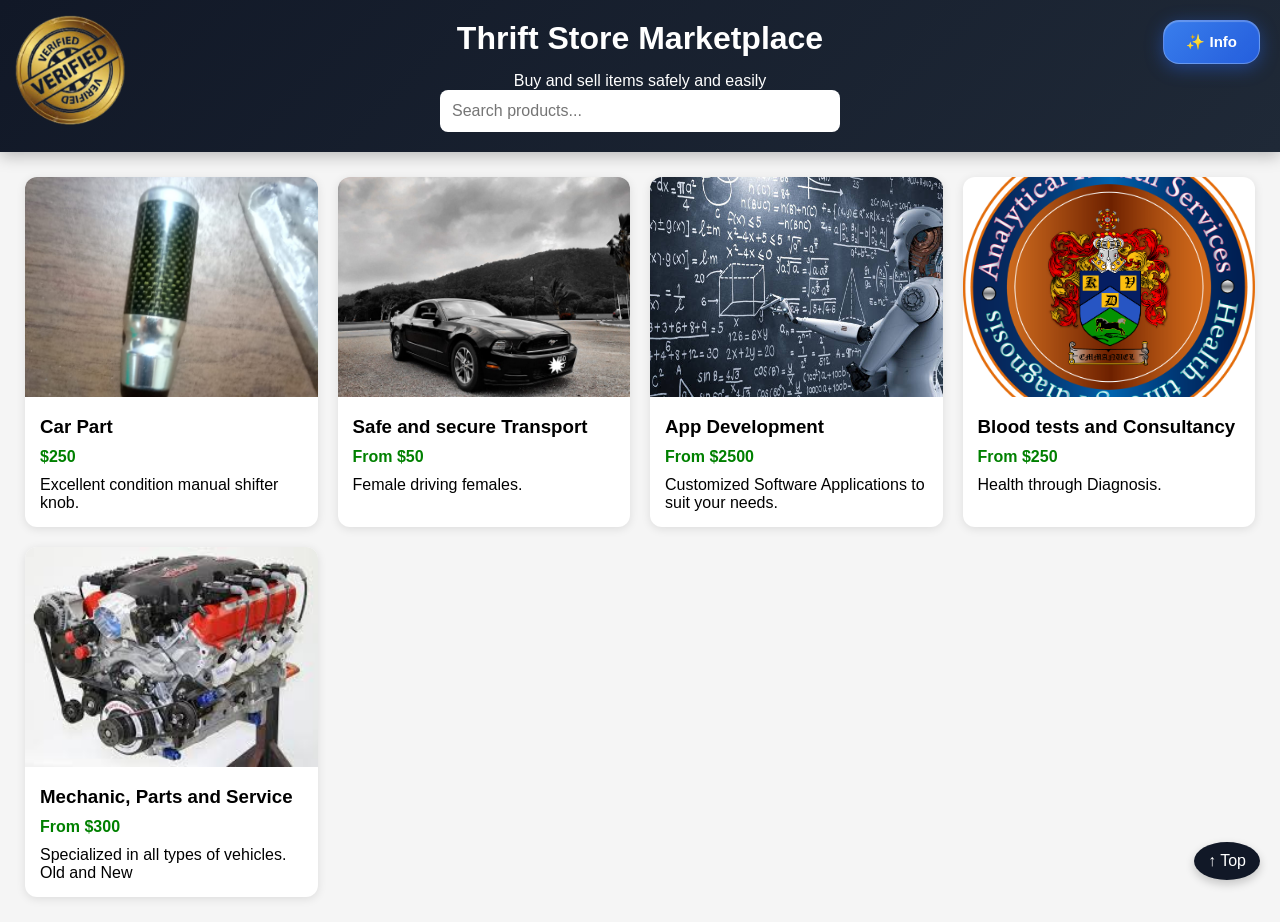
<file: index.html>
<!DOCTYPE html>
<html lang="en">

<head>

  <meta charset="UTF-8">

  <meta
    name="viewport"
    content="width=device-width, initial-scale=1.0"
  >

  <title>Marketplace App</title>

  <link
    rel="stylesheet"
    href="style.css"
  >

</head>

<body>

<img src="assets/images/trusted.png" id="trustedBadge" alt="Trusted Badge">

<!-- Trusted Badge Modal -->
<div id="trustedOverlay" class="trusted-overlay">
  <div class="trusted-box">
    <span id="trustedClose" class="trusted-close">&times;</span>
    <h2>Trusted Marketplace</h2>
    <p>
      This platform is built to promote safe buying and selling.
      Always verify sellers before transactions.
    </p>
  </div>
</div>

  <header class="header">

    <h1>Thrift Store Marketplace</h1>
    <p class="subtitle">Buy and sell items safely and easily</p>

    <input
      type="text"
      id="searchInput"
      placeholder="Search products..."
    >

  </header>

  <main>

    <div
      id="productsContainer"
      class="products-grid"
    ></div>

  </main>



<!-- Crystal Info Button -->
<button id="infoBtn" class="crystal-btn">
  ✨ Info
</button>

<!-- Popup Overlay -->
<div id="popupOverlay" class="popup-overlay">

  <!-- Popup Box -->
  <div class="popup-box">

    <!-- Close Button -->
    <span id="closePopup" class="close-popup">&times;</span>

    <!-- Your Content -->
    <div class="popup-content">
      <h2>Information</h2>

      <p>
        Please Email your request, information and photos to:
      </p>

      <p><i>
        analyticalhealthservices@gmail.com
      </p></i>

    </div>

  </div>

</div>

<button id="backToTopBtn">↑ Top</button>

  <script src="products.js"></script>
  <script src="app.js"></script>

</body>

</html>
</file>
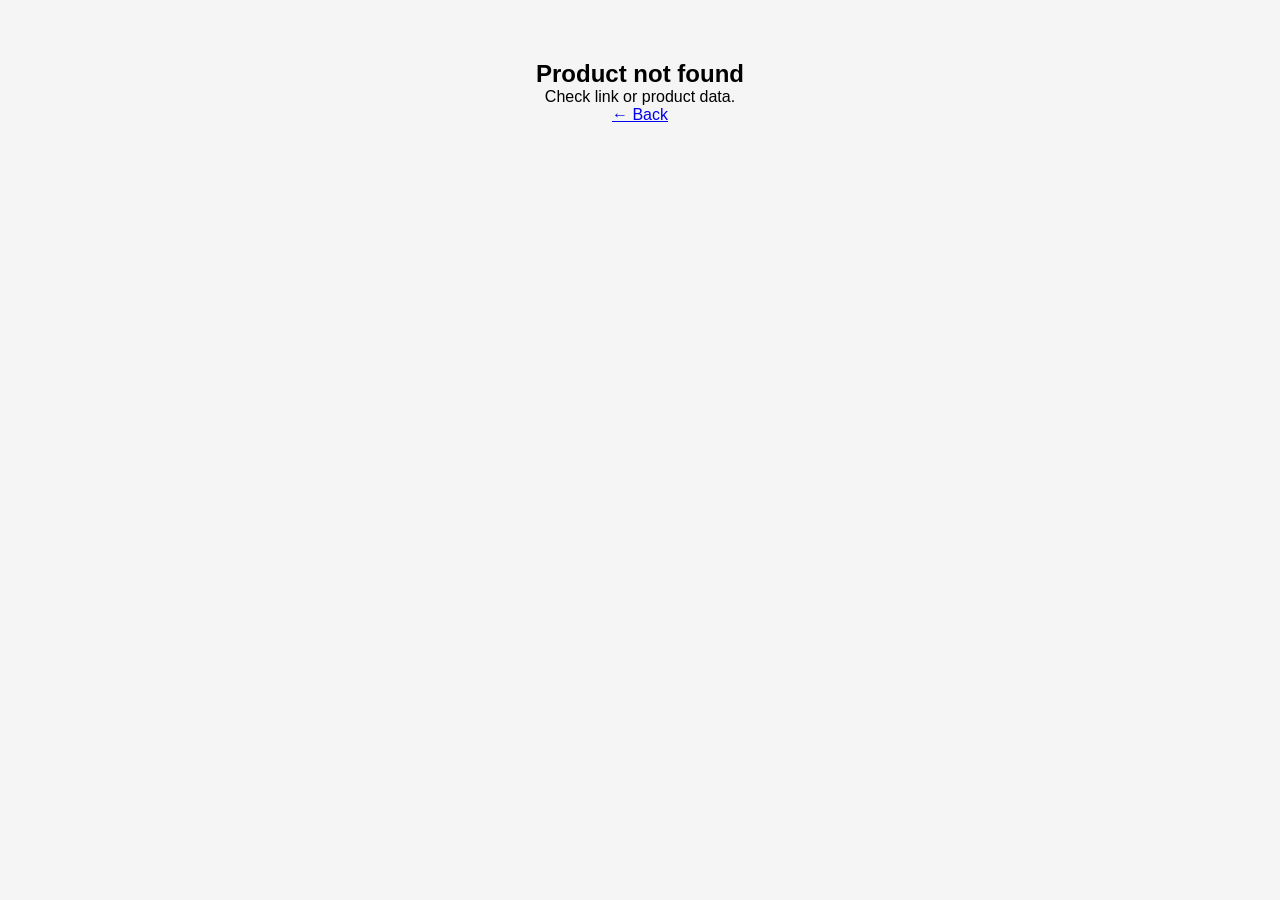
<file: product.html>
<!DOCTYPE html>
<html lang="en">

<head>

  <meta charset="UTF-8">

  <meta
    name="viewport"
    content="width=device-width, initial-scale=1.0"
  >

  <title>Product Details</title>

  <link
    rel="stylesheet"
    href="style.css"
  >

</head>

<body>

  <div class="product-details">

   <!-- <img
      id="productImage"
      class="details-image"
      alt=""
    >-->

  <div class="carousel">

  <button id="prevBtn" class="carousel-btn">‹</button>

  <img id="productImage" class="details-image" alt="">

  <button id="nextBtn" class="carousel-btn">›</button>
</div>

<div id="dotsContainer" class="dots"></div>


    <div class="details-info">

      <h1 id="productTitle"></h1>

      <p
        id="productPrice"
        class="price"
      ></p>

      <p
        id="productDescription"
      ></p>

      <button class="contact-btn">
        Contact Vendor
      </button>

      <br><br>

      <a href="index.html">
        ← Back to Marketplace
      </a>

    </div>

  </div>

<!-- IMAGE LIGHTBOX -->
<div id="imageOverlay" class="image-overlay">
  <img id="expandedImage" class="expanded-image">
</div>

<a href="index.html" class="back-home-btn">← Home</a>


<!-- Vendor Popup -->
<div id="vendorOverlay" class="vendor-overlay">

  <div class="vendor-box">

    <span id="closeVendor" class="close-vendor">&times;</span>

    <h2 id="vendorName"></h2>

    <p id="vendorAddress"></p>

    <p id="vendorPhone"></p>

    <p id="vendorEmail"></p>

    <p id="vendorWebsite"></p>

  </div>

</div>


<!-- Loading Spinner Overlay -->
<div id="loadingOverlay" class="loading-overlay">

  <div class="spinner"></div>

</div>


 <script src="products.js"></script>
  <script src="product.js"></script>

</body>

</html>
</file>
<file: style.css>
*{
  margin:0;
  padding:0;
  box-sizing:border-box;
}

body{
  font-family:Arial,sans-serif;
  background:#f5f5f5;
}

/* HEADER */

.header{
  background:#111827;
  color:white;
  padding:20px;
  text-align:center;
}

.header{
  background: linear-gradient(135deg, #111827, #1f2937);
  box-shadow: 0 4px 15px rgba(0,0,0,0.25);
}

.header h1{
  margin-bottom:15px;
}

#searchInput{
  width:90%;
  max-width:400px;
  padding:12px;
  border:none;
  border-radius:8px;
  font-size:16px;
}

/* PRODUCTS */

.products-grid{
  display:grid;
  grid-template-columns:
    repeat(auto-fit,minmax(250px,1fr));

  gap:20px;

  padding:25px;
}

.product-card{
  background:white;
  border-radius:12px;
  overflow:hidden;
  box-shadow:0 2px 10px rgba(0,0,0,0.1);
  cursor:pointer;
  transition:0.3s;
}

.product-card{
  opacity: 1;
  transition: opacity 0.2s ease, transform 0.2s ease;
}

.product-card:hover{
  transform:translateY(-5px);
}

.product-image{
  width:100%;
  height:220px;
  object-fit:cover;
}

.product-info{
  padding:15px;
}

.price{
  color:green;
  font-weight:bold;
  margin:10px 0;
}

/* PRODUCT DETAILS PAGE */

.product-details{
  display:flex;
  flex-wrap:wrap;
  gap:30px;
  padding:40px;
}

.details-image{
  width:100%;
  max-width:450px;
  border-radius:12px;
  object-fit:cover;
}

.details-info{
  flex:1;
}

.contact-btn{
  margin-top:20px;
  padding:12px 20px;
  border:none;
  background:#111827;
  color:white;
  border-radius:8px;
  cursor:pointer;
  font-size:16px;
}

.contact-btn:hover{
  background:#374151;
}

.product-card{
  transition: 0.2s ease;
}

.product-card:hover{
  transform: translateY(-6px);
  box-shadow: 0 8px 20px rgba(0,0,0,0.15);
}

.product-card:active{
  transform: scale(0.98);
}

/* OVERLAY */
.image-overlay{
  position: fixed;
  inset: 0;
  background: rgba(0,0,0,0.85);

  display: none;
  align-items: center;
  justify-content: center;

  z-index: 9999;

  opacity: 0;
  transition: opacity 0.25s ease;
}

/* SHOW STATE */
.image-overlay.show{
  opacity: 1;
}

/* IMAGE */
.expanded-image{
  max-width: 90%;
  max-height: 90%;

  transform: scale(0.7);
  opacity: 0;

  transition: transform 0.25s ease, opacity 0.25s ease;
}

/* WHEN ACTIVE */
.image-overlay.show .expanded-image{
  transform: scale(1);
  opacity: 1;
}


.details-image{
  transition: transform 0.2s ease;
}

.details-image:hover{
  transform: scale(1.02);
}


#backToTopBtn{
  display: block;
  position: fixed;
  bottom: 20px;
  right: 20px;

  padding: 10px 14px;
  border: none;
  border-radius: 50%;

  background: #111827;
  color: white;
  font-size: 16px;

  cursor: pointer;
  display: block;
 
  box-shadow: 0 4px 10px rgba(0,0,0,0.2);
}

#backToTopBtn:hover{
  background: #374151;
}


/* =========================
   CRYSTAL BUTTON
========================= */

.crystal-btn{
  position: absolute;
  top: 20px;
  right: 20px;

  padding: 12px 22px;

  border: 1px solid rgba(255,255,255,0.25);
  border-radius: 16px;

  background:
    linear-gradient(
      135deg,
      rgba(59,130,246,0.95),
      rgba(37,99,235,0.92)
    );

  color: white;
  font-size: 15px;
  font-weight: bold;

  cursor: pointer;

  box-shadow:
    0 4px 18px rgba(37,99,235,0.45),
    inset 0 1px 1px rgba(255,255,255,0.25);

  transition: all 0.3s ease;

  z-index: 1000;
}


.crystal-btn:hover{
  transform: translateY(-2px) scale(1.03);

  background:
    linear-gradient(
      135deg,
      rgba(96,165,250,1),
      rgba(59,130,246,1)
    );

  box-shadow:
    0 8px 24px rgba(59,130,246,0.55),
    inset 0 1px 2px rgba(255,255,255,0.3);
}


/* =========================
   POPUP OVERLAY
========================= */

.popup-overlay{
  position: fixed;
  inset: 0;

  background: rgba(0,0,0,0.65);

  display: flex;
  align-items: center;
  justify-content: center;

  opacity: 0;
  visibility: hidden;

  transition: 0.3s ease;

  z-index: 9999;
}

/* SHOW POPUP */

.popup-overlay.show{
  opacity: 1;
  visibility: visible;
}

/* =========================
   POPUP BOX
========================= */

.popup-box{
  position: relative;

  width: 90%;
  max-width: 500px;

  padding: 30px;

  border-radius: 22px;

  background: rgba(255,255,255,0.18);

  backdrop-filter: blur(18px);
  -webkit-backdrop-filter: blur(18px);

  border: 1px solid rgba(255,255,255,0.25);

  box-shadow:
    0 8px 32px rgba(0,0,0,0.25);

  color: white;

  transform: scale(0.8);
  transition: 0.3s ease;
}

/* POPUP ANIMATION */

.popup-overlay.show .popup-box{
  transform: scale(1);
}

/* =========================
   CLOSE BUTTON
========================= */

.close-popup{
  position: absolute;
  top: 12px;
  right: 18px;

  font-size: 30px;
  color: white;

  cursor: pointer;

  transition: 0.2s ease;
}

.close-popup:hover{
  transform: scale(1.2);
  color: #ffb3b3;
}

/* =========================
   POPUP CONTENT
========================= */

.popup-content h2{
  margin-bottom: 15px;
}

.popup-content p{
  line-height: 1.6;
}

@media (max-width: 600px){
  .product-details{
    padding: 20px;
    flex-direction: column;
  }

  .crystal-btn{
    top: 12px;
    right: 12px;
    padding: 10px 16px;
  }
}

.product-card{
  cursor: pointer;
}

html{
  scroll-behavior: smooth;
}

.details-image{
  cursor: pointer;
}

/* CAROUSEL */
.carousel{
  position: relative;
  display: flex;
  align-items: center;
  justify-content: center;
}

.carousel-btn{
  position: absolute;
  top: 50%;
  transform: translateY(-50%);
  background: rgba(0,0,0,0.4);
  color: white;
  border: none;
  font-size: 28px;
  padding: 8px 12px;
  cursor: pointer;
  border-radius: 8px;
  z-index: 2;
}

#prevBtn{ left: 10px; }
#nextBtn{ right: 10px; }

.carousel-btn:hover{
  background: rgba(0,0,0,0.6);
}

.dots{
  display: flex;
  justify-content: center;
  margin-top: 10px;
  gap: 6px;
}

.dot{
  width: 8px;
  height: 8px;
  border-radius: 50%;
  background: #bbb;
  cursor: pointer;
}

.dot.active{
  background: #111827;
  transform: scale(1.2);
}

.details-image{
  transition: opacity 0.25s ease;
}

.details-image{
  transition: opacity 0.2s ease;
}

/* FIXED CAROUSEL FRAME */
.carousel-frame {
  width: 100%;
  max-width: 450px;
  margin: 0 auto;
}

.carousel {
  position: relative;
  width: 100%;
  height: 400px;        /* 🔥 locks size */
  display: flex;
  align-items: center;
  justify-content: center;
  overflow: hidden;
  background: #f5f5f5;
  border-radius: 12px;
}

.details-image {
  width: 100%;
  height: 100%;
  object-fit: contain;
}

/* back to index page */
.back-home-btn {
  position: fixed;
  top: 15px;
  right: 15px;
  background: #2563eb; /* blue */
  color: white;
  padding: 10px 14px;
  border-radius: 8px;
  text-decoration: none;
  font-size: 14px;
  font-weight: 500;
  z-index: 1000;

  box-shadow: 0 4px 12px rgba(0,0,0,0.15);
  transition: all 0.2s ease;
}

.back-home-btn:hover {
  background: #1d4ed8;
  transform: translateY(-2px);
}

/* DISCOURAGE SAVING PICTURES */
img {
  -webkit-user-drag: none;
  user-select: none;
}

/* Swiping on phone.. prevents touchscreen laptop moving whole browser*/
.carousel {
  touch-action: pan-y; /* allows vertical scroll but blocks horizontal swipe interference */
}

/* Trusted badge top-left */
#trustedBadge {
  position: absolute;
  top: 10px;
  left: 10px;

  width: 120px;   /* make it larger */
  height: auto;

  cursor: pointer;
  transition: transform 0.2s ease, box-shadow 0.2s ease;
  z-index: 999;
}

/* hover “raise” effect */
#trustedBadge:hover {
  transform: translateY(-5px) scale(1.05);
  box-shadow: 0 8px 18px rgba(0,0,0,0.25);
}

/* Modal overlay (new, separate from your existing one) */
.trusted-overlay {
  display: none;
  position: fixed;
  inset: 0;

  background: rgba(0,0,0,0.45);

  justify-content: center;
  align-items: center;

  z-index: 2000;
}

.trusted-box {

  background: rgba(255,255,255,0.12);

  padding: 20px;
  border-radius: 20px;

  max-width: 350px;
  width: 90%;

  text-align: center;
  position: relative;

  backdrop-filter: blur(18px);
  -webkit-backdrop-filter: blur(18px);

  border: 1px solid rgba(255,255,255,0.2);

  box-shadow:
    0 8px 32px rgba(0,0,0,0.25);

  color: white;
}


/* ZOOM ANIMATION */
.trusted-box {
  transform: scale(0.6);
  opacity: 0;

  transition:
    transform 0.65s cubic-bezier(.2,.8,.2,1),
    opacity 0.45s ease;
}

.trusted-overlay[style*="flex"] .trusted-box {
  transform: scale(1);
  opacity: 1;
}



.trusted-box p {
  color: rgba(255,255,255,0.9);
}

.trusted-close {
  position: absolute;
  top: 8px;
  right: 12px;

  cursor: pointer;
  font-size: 22px;

  color: white;
}


/*   popup for vendor */
.vendor-overlay {
  display: none;
  position: fixed;
  inset: 0;
  background: rgba(0,0,0,0.6);
  justify-content: center;
  align-items: center;
  z-index: 3000;
}

.vendor-box {
  background: white;
  padding: 20px;
  border-radius: 10px;
  width: 300px;
  position: relative;
}

.close-vendor {
  position: absolute;
  top: 8px;
  right: 10px;
  cursor: pointer;
  font-size: 20px;
}


/* LOADING OVERLAY */
.loading-overlay {
  position: fixed;
  inset: 0;

  background: rgba(255,255,255,0.35);

  backdrop-filter: blur(6px);
  -webkit-backdrop-filter: blur(6px);

  display: none;

  justify-content: center;
  align-items: center;

  z-index: 99999;
}


/* SPINNER */

.spinner {

  width: 60px;
  height: 60px;

  border: 6px solid #ddd;
  border-top: 6px solid #111;

  border-radius: 50%;

  animation: spin 0.8s linear infinite;
}


@keyframes spin {

  to {
    transform: rotate(360deg);
  }

}

/* SHUFFLE ANIMATION */

.carousel {
  position: relative;
}

/* MAIN IMAGE */
#productImage {
  position: relative;
  z-index: 2;

  transition:
    transform 0.25s ease;
}

/* TEMP SHUFFLE CARD */
.shuffle-card {
  position: absolute;

  border-radius: 12px;

  object-fit: cover;

  pointer-events: none;

  z-index: 3;

  opacity: 0;

  transform:
    translateX(-80px)
    /*rotate(-8deg)*/
    scale(0.96);

  box-shadow:
    0 15px 35px rgba(0,0,0,0.35);
}

/* ANIMATION */
.shuffle-card.animate {
  animation-duration: 0.65s;
  animation-timing-function: cubic-bezier(.2,.8,.2,1);
  animation-fill-mode: forwards;
}


/* SHUFFLE LEFT */
@keyframes shuffleLeft {

  /* START hidden behind + smaller */
  0% {

    opacity: 0;

    transform:
      translateX(-20px)
      translateY(10px)
      /*rotate(-2deg)*/
      scale(0.82);

  }

  /* PULL OUT LEFT */
  25% {

    opacity: 1;

    transform:
      translateX(-140px)
      translateY(0px)
      /*rotate(-10deg)*/
      scale(0.88);

  }

  /* SWING OVER TOP */
  65% {

    opacity: 1;

    transform:
      translateX(20px)
      translateY(-8px)
      /*rotate(3deg)*/
      scale(1.03);

  }

  /* SETTLE */
  100% {

    opacity: 1;

    transform:
      translateX(0)
      translateY(0)
      /*rotate(0deg)*/
      scale(1);

  }

}

/* SHUFFLE RIGHT */
@keyframes shuffleRight {

  0% {

    opacity: 0;

    transform:
      translateX(20px)
      translateY(10px)
      /*rotate(2deg)*/
      scale(0.82);

  }

  25% {

    opacity: 1;

    transform:
      translateX(140px)
      translateY(0px)
      /*rotate(10deg)*/
      scale(0.88);

  }

  65% {

    opacity: 1;

    transform:
      translateX(-20px)
      translateY(-8px)
      /*rotate(-3deg)*/
      scale(1.03);

  }

  100% {

    opacity: 1;

    transform:
      translateX(0)
      translateY(0)
      /*rotate(0deg)*/
      scale(1);

  }

}


.shuffle-left.animate {
  animation:
    shuffleLeft 0.65s cubic-bezier(.2,.8,.2,1)
    forwards;
}

.shuffle-right.animate {
  animation:
    shuffleRight 0.65s cubic-bezier(.2,.8,.2,1)
    forwards;
}


/* CURRENT IMAGE SHRINKS BEFORE SWITCH */
#productImage.shrink-out {
  transform: scale(0.86);
  opacity: 0.75;
}



/* softer premium feel for carousel*/
transition:
  transform 0.35s cubic-bezier(.2,.8,.2,1),
  opacity 0.35s ease;


#productImage.shrink-out {
  transform: scale(0.8);
  opacity: 0.6;
  filter: blur(1px);
}


/* GLOW BURST UNDER CARD */
.shuffle-card::after{
  content:"";

  position:absolute;
  left:50%;
  bottom:-8px;

  width:65%;
  height:22px;

  transform:translateX(-50%) scale(0.4);

  border-radius:50%;

  background:
    radial-gradient(
      ellipse at center,
      rgba(255,220,120,0.45),
      rgba(255,200,80,0.18),
      transparent 75%
    );

  filter: blur(10px);

  opacity:0;

  pointer-events:none;
}

/* PLAY WHEN CARD SETTLES */
.shuffle-card.animate::after{
  animation:
    sandGlow 0.7s ease-out forwards;
}

@keyframes sandGlow{

  0%{
    opacity:0;
    transform:
      translateX(-50%)
      scale(0.2);
  }

  55%{
    opacity:1;
    transform:
      translateX(-50%)
      scale(1.25);
  }

  100%{
    opacity:0;
    transform:
      translateX(-50%)
      scale(2.2);
  }

}

/* Mobile Fix for Trusted Badge */

@media (max-width: 768px) {

  .header{
    position: relative;
    padding-top: 70px;
  }

  #trustedBadge{
    width: 55px;
    height: auto;

    top: 8px;
    left: 8px;

    z-index: 1;
    opacity: 0.75;
  }

  .header h1,
  .subtitle{
    position: relative;
    z-index: 2;
  }

}
</file>
